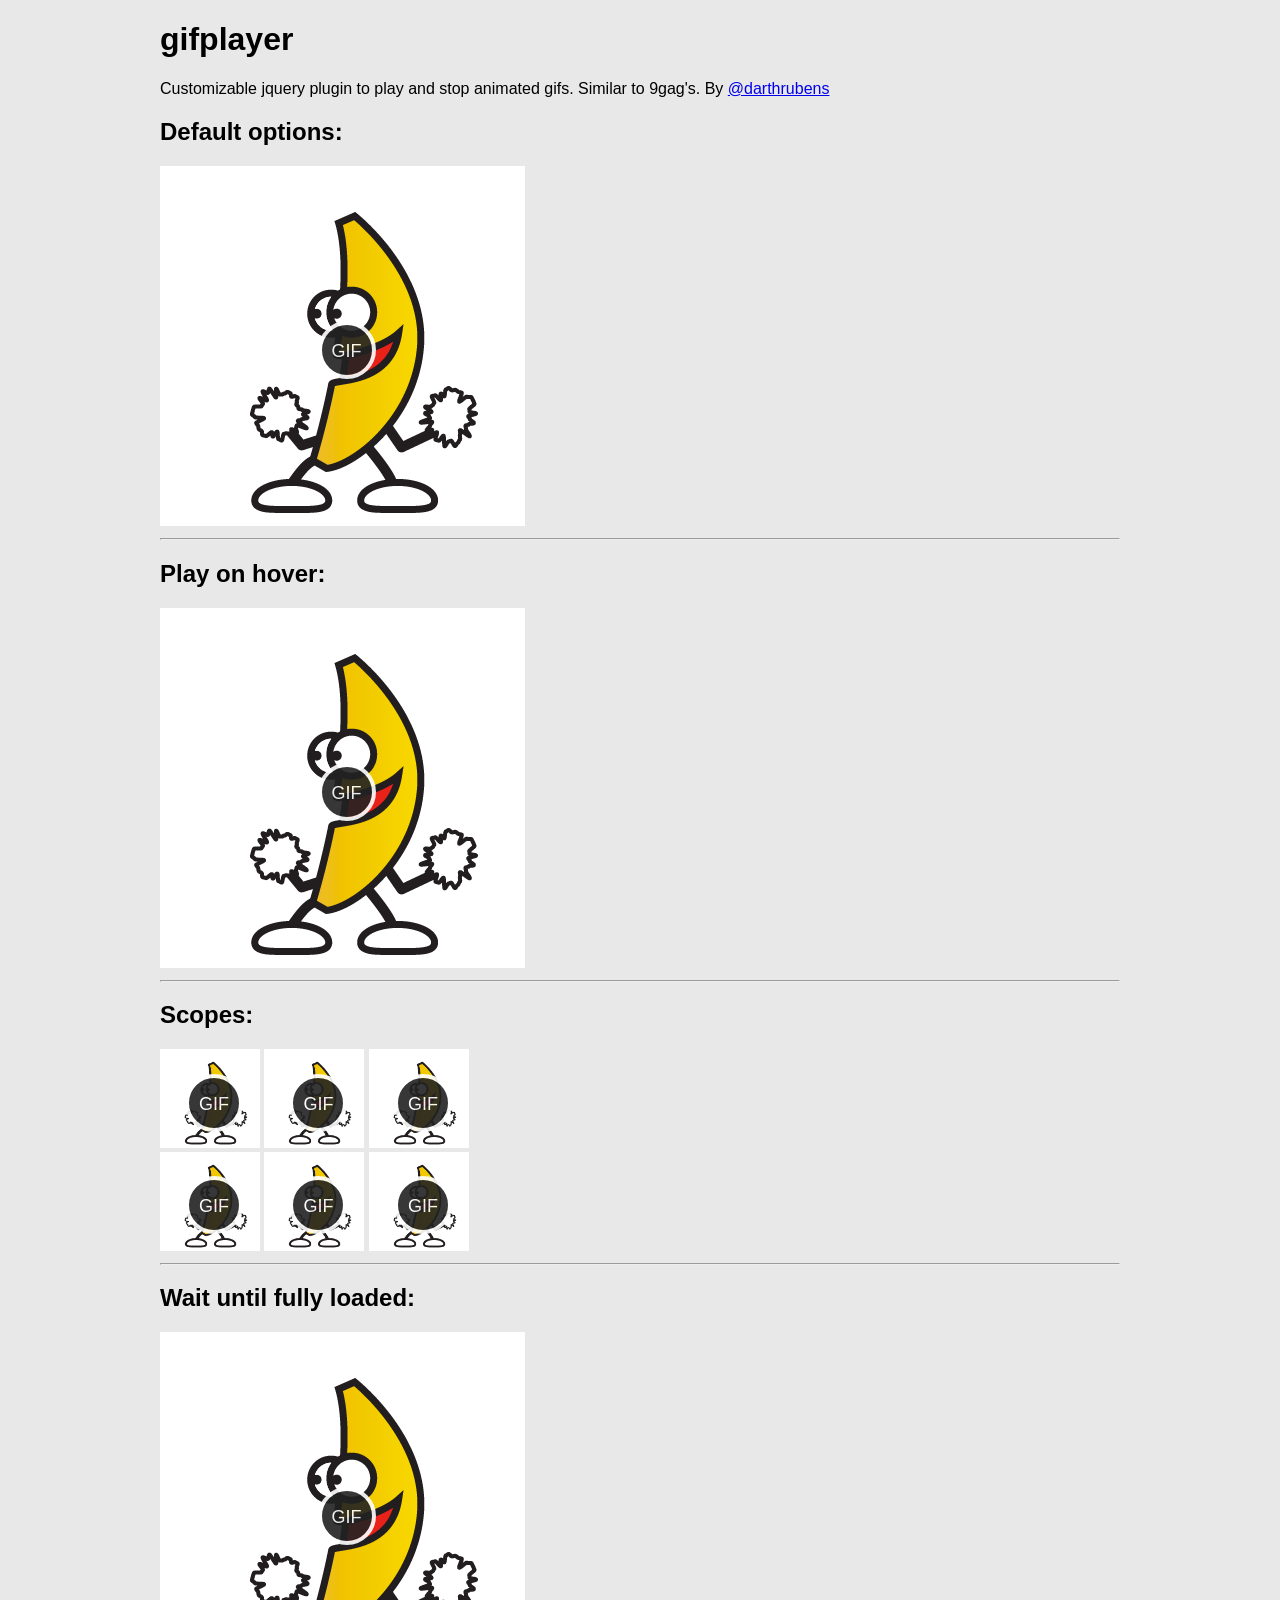
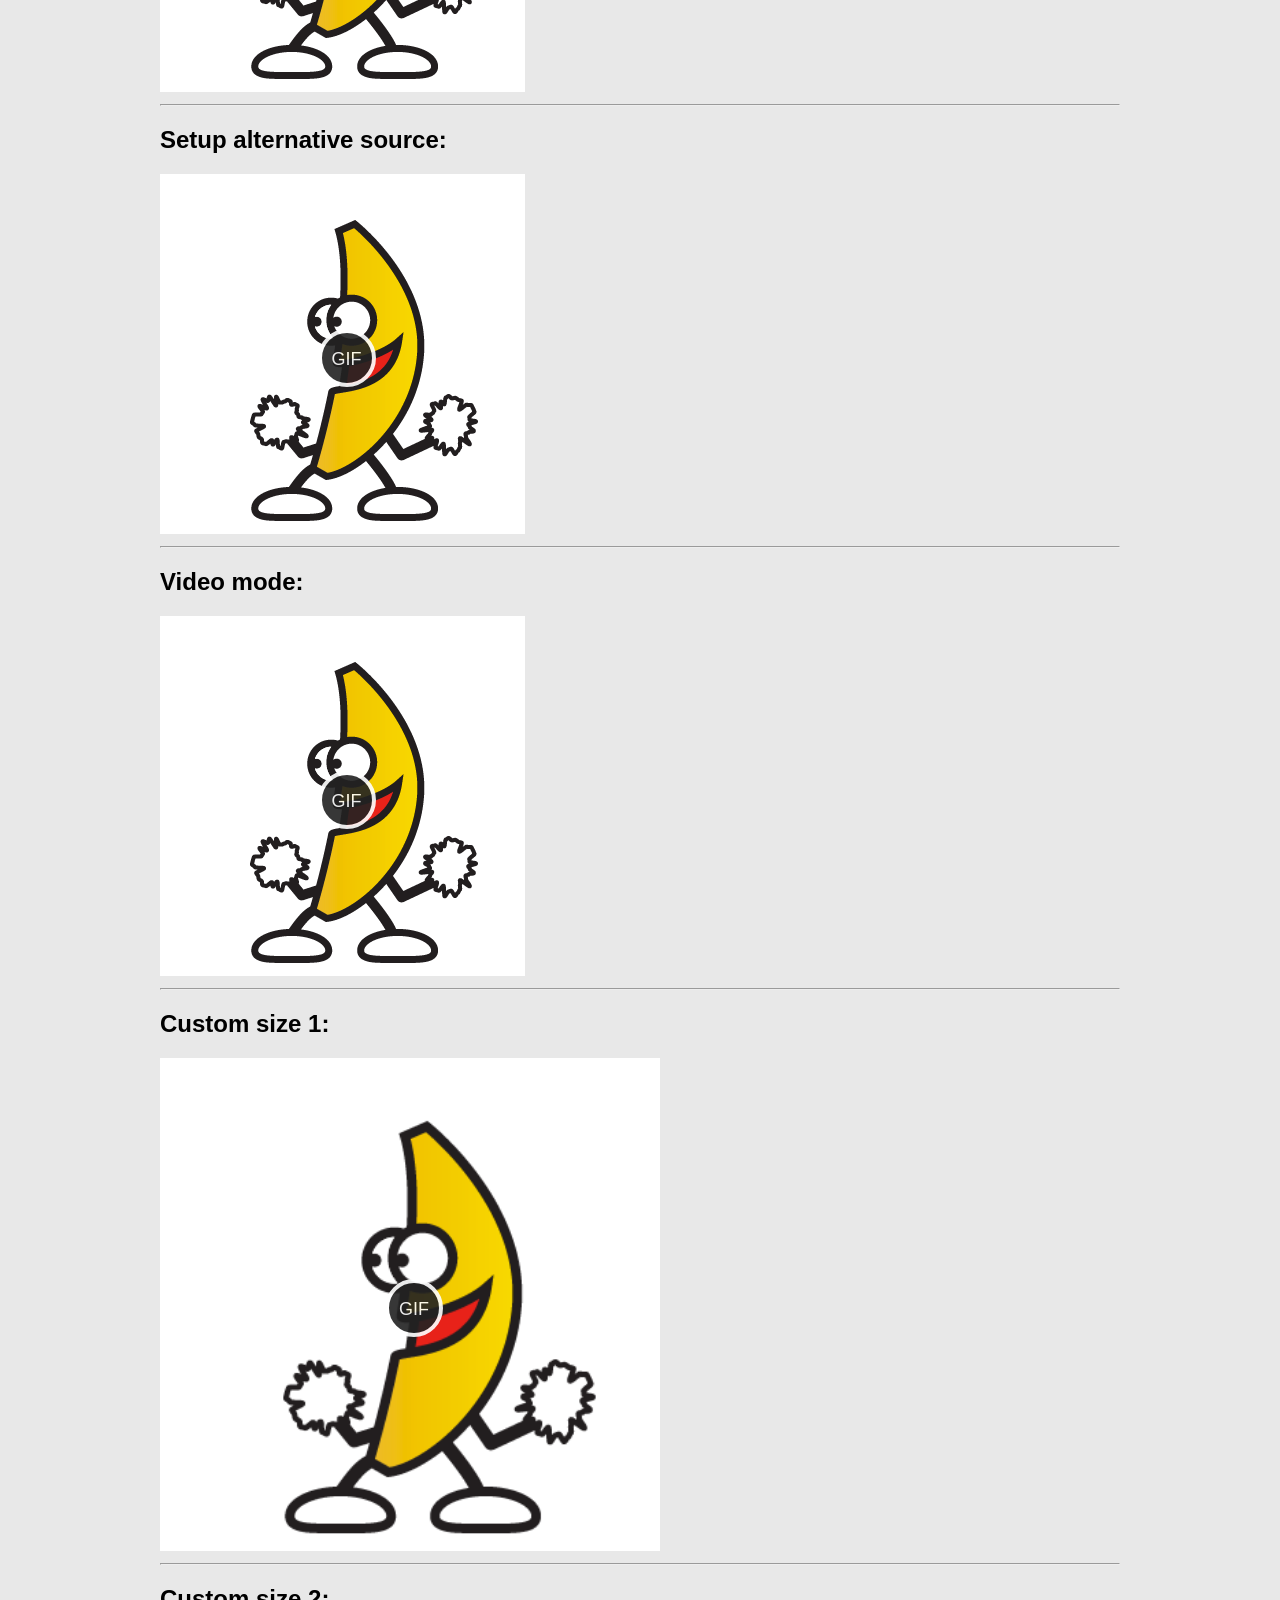
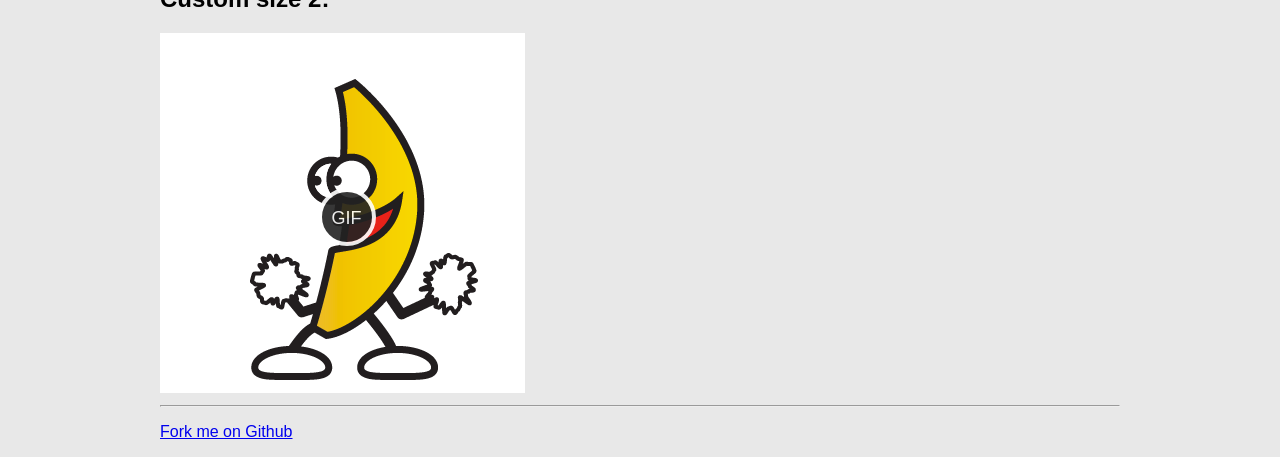
<file: extensions/gifplayer/demo/index.html>
<!DOCTYPE html>
<html lang="en">
<head>
	<meta charset="utf-8">
	<title>gifplayer. Customizable jquery plugin to play and stop animated gifs. Similar to 9gag's</title>
	<link rel="stylesheet" href="css/normalize.css" />
	<link rel="stylesheet" href="css/index.css" />
	<link rel="stylesheet" href="../dist/gifplayer.css" />
	<link rel="icon" type="image/png" href="media/banana.png" />
</head>

<body id="home">

	<main class="main options">

		<h1>gifplayer</h1>
		<p>Customizable jquery plugin to play and stop animated gifs. Similar to
		9gag's. By <a href="http://www.twitter.com/darthrubens">@darthrubens</a></p>

		<section>
			<h2>Default options:</h2>
			<img class="gifplayer" src="media/banana.png" />
		</section>

		<hr />

		<section>
			<h2>Play on hover:</h2>
			<img class="gifplayer" src="media/banana.png" data-playon="hover" />
		</section>
		<!--
		<hr />

        <section>
            <h2>Autoplay:</h2>
            <img class="gifplayer" src="media/banana.png" data-playon="auto" />
        </section>-->

        <hr />

		<section>
			<h2>Scopes:</h2>
            <img class="gifplayer" src="media/banana.png" data-scope="one" width="100" />
            <img class="gifplayer" src="media/banana.png" data-scope="one" width="100" />
            <img class="gifplayer" src="media/banana.png" data-scope="one" width="100" />
            <br />
            <img class="gifplayer" src="media/banana.png" data-scope="two" width="100" />
            <img class="gifplayer" src="media/banana.png" data-scope="two" width="100" />
            <img class="gifplayer" src="media/banana.png" data-scope="two" width="100" />
		</section>

		<hr />

		<section>
			<h2>Wait until fully loaded:</h2>
			<img class="gifplayer" src="media/banana.png" data-wait="true" />
		</section>

		<hr />

		<section>
			<h2>Setup alternative source:</h2>
			<img class="gifplayer" src="media/banana.png" data-gif="media/banana.gif" />
		</section>

		<hr />

		<section>
			<h2>Video mode:</h2>
			<img class="gifplayer" src="media/banana.png"
				data-mode="video"
				data-webm="media/banana.webm"
				data-mp4="media/banana.mp4" />
		</section>

		<hr />

		<section>
			<h2>Custom size 1:</h2>
			<img class="gifplayer" src="media/banana.png" width="500px" height="auto" />
		</section>

		<hr />

		<section style="width: 800px;">
			<h2>Custom size 2:</h2>
			<img class="gifplayer" src="media/banana.png"
				style="width: 100%;"
				data-mode="video"
				data-webm="media/banana.webm"
				data-mp4="media/banana.mp4" />
		</section>

		<hr />

		<p>
			<a href="https://github.com/darthrubens/gifplayer">
				Fork me on Github
			</a>
		</p>

		<script src="https://code.jquery.com/jquery-1.11.2.min.js"></script>
		<script src="../dist/jquery.gifplayer.js"></script>
		<script>
			$(document).ready( function(){
				$('.gifplayer').gifplayer();
			});
		</script>

	</body>
</html>
</file>
<file: extensions/gifplayer/demo/css/index.css>
body { background: #e8e8e8; }
.main { margin: 0 auto; width:100%; max-width: 960px; }
</file>
<file: extensions/gifplayer/dist/gifplayer.css>
ins.play-gif{
	position: absolute;
	font-family: Arial, sans serif;
	width: 50px;
	height: 50px;
	line-height: 52px;
	text-align: center;
	background: #222;
	font-size: 18px;
	color: #fff;
	border-radius: 50%;
	opacity: .9;
	border: 4px solid #fff;
	cursor:pointer;
	text-decoration: none;
}

ins.play-gif:hover{
	opacity:.5;
}

.gifplayer-wrapper{
	position:relative;
	display: inline-block;
}

.spinner {
	height:50px;
	width:50px;
	margin:0px auto;
	position:absolute;
	top:50%;
	left:50%;
	margin-top:-25px;
	margin-left:-25px;
	-webkit-animation: rotation .6s infinite linear;
	-moz-animation: rotation .6s infinite linear;
	-o-animation: rotation .6s infinite linear;
	animation: rotation .6s infinite linear;
	border-left:6px solid rgba(256,256,256,.15);
	border-right:6px solid rgba(256,256,256,.15);
	border-bottom:6px solid rgba(256,256,256,.15);
	border-top:6px solid rgba(256,256,256,.8);
	border-radius:100%;
}

@-webkit-keyframes rotation {
	from {-webkit-transform: rotate(0deg);}
	to {-webkit-transform: rotate(359deg);}
}

@-moz-keyframes rotation {
	from {-moz-transform: rotate(0deg);}
	to {-moz-transform: rotate(359deg);}
}

@-o-keyframes rotation {
	from {-o-transform: rotate(0deg);}
	to {-o-transform: rotate(359deg);}
}

@keyframes rotation {
	from {transform: rotate(0deg);}
	to {transform: rotate(359deg);}
}
</file>
